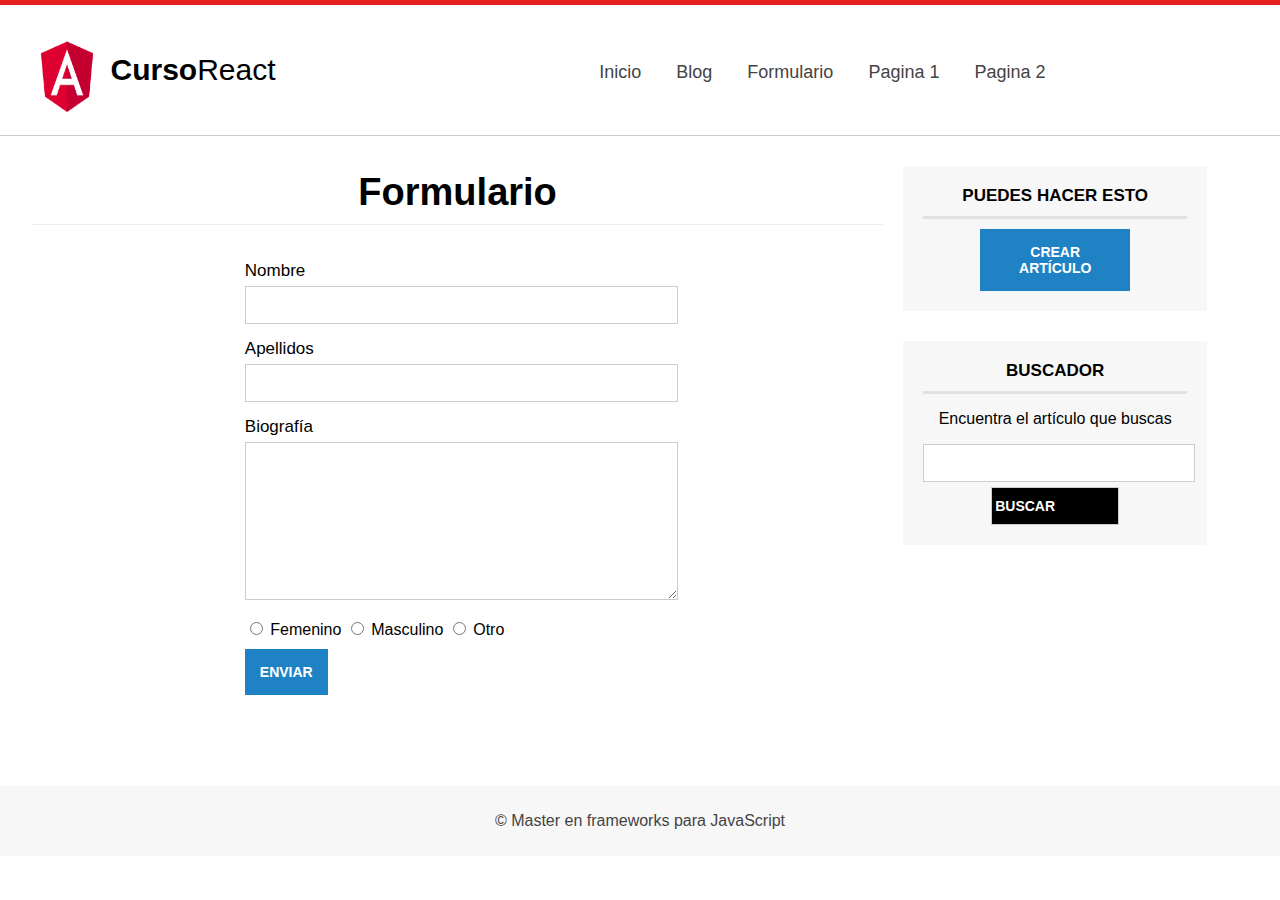
<file: Maquetacion/Angular/formulario.html>
<!DOCTYPE html>
<html lang="es">
    <head>
        <meta charset="utf-8"/>
        <title>Maquetación Master Framework Js</title>
        <!-- HOJA DE ESTILOS-->
        <link rel="stylesheet" href="assets/css/styles.css" type="text/css">
    </head>
    <body>
        <header id="header">
            <div class="center">
                <!-- Logo -->
                <div id="logo">
                    <img src="assets/images/Angular.png" class="app-logo" alt="logotipo">
                    <span id="brand">
                        <strong>Curso</strong>React
                    </span>
                </div>
    
                <!--Menú-->
                <nav id="menu">
                    <ul>
                        <li>
                            <a href="index.html">Inicio</a>
                        </li>
                        <li>
                            <a href="blog.html">Blog</a>
                        </li>
                        <li>
                            <a href="formulario.html">Formulario</a>
                        </li>
                        <li>
                            <a href="#">Pagina 1</a>
                        </li>
                        <li>
                            <a href="#">Pagina 2</a>
                        </li>
                    </ul>
                </nav>

                <!--Limpiar Flotados-->
                <div class="clearfix">

                </div>

            </div>
        </header>

        <div class="center">
            <section id="content">
                <h1 class="subheader">Formulario</h1>

                <form action="" class="mid-form">
                    <div class="form-group">
                        <label for="nombre">Nombre</label>
                        <input type="text" name="nombre">
                    </div>
                    <div class="form-group">
                        <label for="apellidos">Apellidos</label>
                        <input type="text" name="nombre">
                    </div>
                    <div class="form-group">
                        <label for="bio">Biografía</label>
                        <textarea name="bio" id="" cols="30" rows="10"></textarea>
                    </div>
                    <div class="form-group radiobuttons">
                        <input type="radio" name="genero" value="femenino"> Femenino
                        <input type="radio" name="genero" value="masculino"> Masculino 
                        <input type="radio" name="genero" value="otro"> Otro
                    </div>

                    <div class="clearfix"></div>

                    <input type="submit" value="Enviar" class="btn btn-success" name="nombre">
                </form>
            </section>

            <aside id="sidebar">
                <div id="nav-blog" class="sidebar-item">
                    <h3>Puedes hacer esto</h3>
                    <a href="#" class="btn btn-success">Crear artículo</a> 
                </div>

                <div id="search" class="sidebar-item">
                    <h3>Buscador</h3>
                    <p>Encuentra el artículo que buscas</p>
                    <form action="">
                        <input type="text" name="search" />
                        <input type="text" name="submit" value="buscar" class="btn"/>
                    </form>
                </div>
            </aside>
            <div class="clearfix"></div>
        </div>
        <footer id="footer">
            <div class="center">
                <p>
                    &copy; Master en frameworks para JavaScript
                </p>
            </div>
        </footer>
    </body>

</html>
</file>
<file: Maquetacion/Angular/assets/css/styles.css>
body {
    text-align: center;
    margin: 0px;
    padding: 0px;

    /* Fuentes */
    font-family: -apple-system, BlinkMacSystemFont, 'Segoe UI', Roboto, Oxygen, Ubuntu, Cantarell, 'Open Sans', 'Helvetica Neue', sans-serif;
    -webkit-font-smoothing: antialiased;
    -moz-font-smoothing: antialiased;
    -moz-osx-font-smoothing: antialiased;
}

#header{
    height: 130px;
    width: 100%;
    background: white;
    border-bottom: 1px solid #ccc;
    border-top: 5px solid #e61e1e;
}

.center {
    width: 75%;
    margin: 0px auto;
}

.clearfix{
    clear:both;
    float: none;
}

#logo {
    font-size: 30px;
    float: left;
    margin-top: 35px;
}

#logo img {
    width: 27%;
    display: block;
    float: left;
    height: 88px;
    margin-top: -9px;
    margin-right: 8px;
    animation: latir infinite 30s linear;
}

@keyframes latir {
    0%{
        transform: scale(1, 1);
    }
    50%{
        transform: scale(1.02, 1.02);
    }

    55%{
        transform: scale(0.95, 0.95);
    }
}

#brand{
    display: block;
    margin: 0px;
    float: left;
    margin-top: 13px;
}

#menu {
    width: 70%;
    float: right;
    font-size: 18px;

}

#menu ul{
    line-height: 85px;
    width: 80%;
    float: right;
    margin-top: 25px;

}

#menu ul li{
    display: inline-block;
    list-style: none;
    height: 46px;
    margin-left: 15px;
    margin-right: 15px;
}

#menu a{
    text-decoration: none;
    color: #444;
    transform: 300ms all;
}

#menu a:hover{
    color: #e61e1e;
}

#slider{
    width: 100%;
    height: 350px;
    /* line-height: 320px; */
    color: white;
    text-shadow: 0px 0px 5px #444;
    /* Gradient */
    background: rgb(238,40,40);
    background: radial-gradient(circle, rgba(238,40,40,1) 0%, rgba(226,38,38,1) 100%);
}

#slider h1{
    margin-top: 0.2px;
    padding: 0px;
    padding-top: 138px;
    text-align: center;
}

.btn-white{
    display: block;
    background: white;
    color: rgb(121, 119, 119);
    padding: 10px;
    width: 100px;
    height: 35px;
    margin: 0px auto;
    font-size: 18px;
    text-transform: uppercase;
    text-shadow: none;
    text-decoration: none;
    line-height: 35px;
    box-shadow: 0px 0px 5px rgb(182, 179, 179);
    margin-top: 40px !important;
    border-radius: 4px;
    transition: 300ms all;
    
}

.btn-white:hover{
    background: #444;
    color: white;
}

#slider.slider-small{
    height: 150px;
}

.slider-small h1{
    margin-top: 0.2px;
    padding: 0px;
    padding-top: 53px;
}

#content{
    width: 70%;
    float: left;
    min-height: 650px;
    margin-right: 20px;
}

#sidebar{
    width: 25%;
    float: left;

}

.sidebar-item{
    background: #f7f7f7;
    padding: 20px;
    margin-top: 30px;
}

.sidebar-item h3{
    text-transform: uppercase;
    font-size: 17px;
    margin: 0px;
    padding-bottom: 10px;
    margin-bottom: 10px;
    border-bottom: 3px solid rgb(226, 225, 225);
}

.sidebar-item .btn{
    margin-top: 10px;
    margin: 0px auto;
}

.btn{
    display: block;
    background: black;
    color: white;
    padding: 15px;
    font-weight: bold;
    text-transform: uppercase;
    font-size: 14px;
    text-decoration: none;
    max-width: 120px;
    transition: 300ms all;
    border: none;
    cursor: pointer;
}

.btn-success{
    background: rgb(31, 130, 196);

}

.btn-success:hover{
    background: black;
}

.mid-form{
    width: 50%;
    margin: 0px auto;
}

.mid-form label{
    display: block;
    float: left;
    text-align: left;
    margin-bottom: 5px;
    font-size: 17px;
    margin-top: 10px;
}

input[type="text"],
textarea{
    width: 100%;
    min-height: 30px;
    border: 1px solid #ccc;
    padding: 3px;
    margin-bottom: 5px;
    transition: 300ms all;
}

input[type="text"]:focus,
textarea:focus{
    box-shadow: 0px 0px 5px #eee inset;
}

textarea{
    width: 100%;
    height: 150px;
    min-width: 100%;
    max-width: 100%;
    max-height: 300px;
}

.radiobuttons{
    margin-top: 10px;
    margin-bottom: 10px;
    float: left;
}

#footer{
    background: #f7f7f7;
    width: 100%;
    height: 70px;
    line-height: 65px;
    color: #444;
    line-height: 70px;
}

#footer p{
    margin: 0px;
    padding: 0px;
}

.article-item{
    width: 100%;
    border-bottom:  1px solid #eee;
    padding-bottom: 20px;
    padding-top: 20px;
    text-align: left;
}

.article-item .image-wrap{
    width: 130px;
    height: 130px;
    overflow: hidden;
    float: left;
    margin-right: 15px;
    border: 1px solid #ccc;
}

.article-item .image-wrap img{
    height: 100%;
    text-align: center;
}

.article-item h2{
    display: block;
    width: 100%;
    padding: 0px;
    margin: 0px;
    margin-bottom: 7px;
}

.article-item .date{
    display: block;
    width: 100%;
    color: rgb(121, 121, 121);
}

.article-item a{
    display: block;
    color: #444;
    text-decoration: none;
    margin-top: 10px;
}

.article-item a:hover{
    text-decoration: underline;
}

.subheader{
    font-size: 38px;
    border-bottom: 1px solid #eee;
    padding: 10px;
}
.article-detail .image-wrap{
    float: none;
    width: 100%;
    height: 300px;
}

.article-detail .image-wrap img{
    width: 100%;
    height: auto;
}
 
.article-detail .subheader{
    margin-bottom: 0px;
    border: none;
    margin-top: 15px;

}

/* Responsive */
@media (max-width: 1488px){
    .center{
        width: 85%;
    }
}

@media (max-width: 1314px){
    .center{
        width: 95%;
    }

    #menu ul{
        width: 100%;
    }

}

@media (max-width: 1156px){
    #menu{
        width: 60%;
    }
}

@media (max-width: 871px){
    #logo{
        width: 100%;
        margin-top: 7px;
        margin-left: 25%;
    }

    #logo img{
        width: 16%;
    }

    #menu{
        width: 100%;
    }
    #menu,
    #menu ul{
        clear: both;
        float: none;
        width: 100%;
        margin: 0px;
        padding: 0px;
        line-height: 43px;
    }

}

@media (max-width: 794px){
    #logo{
        float: none;
        /* width: 60%; */
        margin: 0px auto;
        margin-top: 20px;
        margin-left: 25%;
    }

    #menu,
    #menu ul{
        clear: both;
        float: none;
        width: 100%;
        margin: 0px;
        padding: 0px;
        line-height: 43px;
    }

    #content{
        float: none;
        width: 100%;
    }

    #sidebar{
        float: none;
        width: 60%;
        margin: 0px auto;
        margin-bottom: 50px;
    }

    #slider h1{
        padding-top: 115px;
        font-size: 25px;
    }

    .mid-form{
        width: 70%;
    }
}

@media (max-width: 513px){
    #header{
        min-height: 130px;
        overflow: hidden;
    }

    #menu,
    #menu ul{
        line-height: 50px;
    }

    #menu,
    #menu ul li{
        margin-left: 7px;
        margin-right: 7px;
    }

    #slider{
        height: 180px;
    }

    #slider h1{
        font-size: 19px;
        padding-top: 30px;
    }

    #slider .btn-white{
        margin-top: 20px;
    }

    #slider.slider-small{
        height: 100px;
    }

    #slider.slider-small h1{
        padding-top: 35px;
    }
}
</file>
